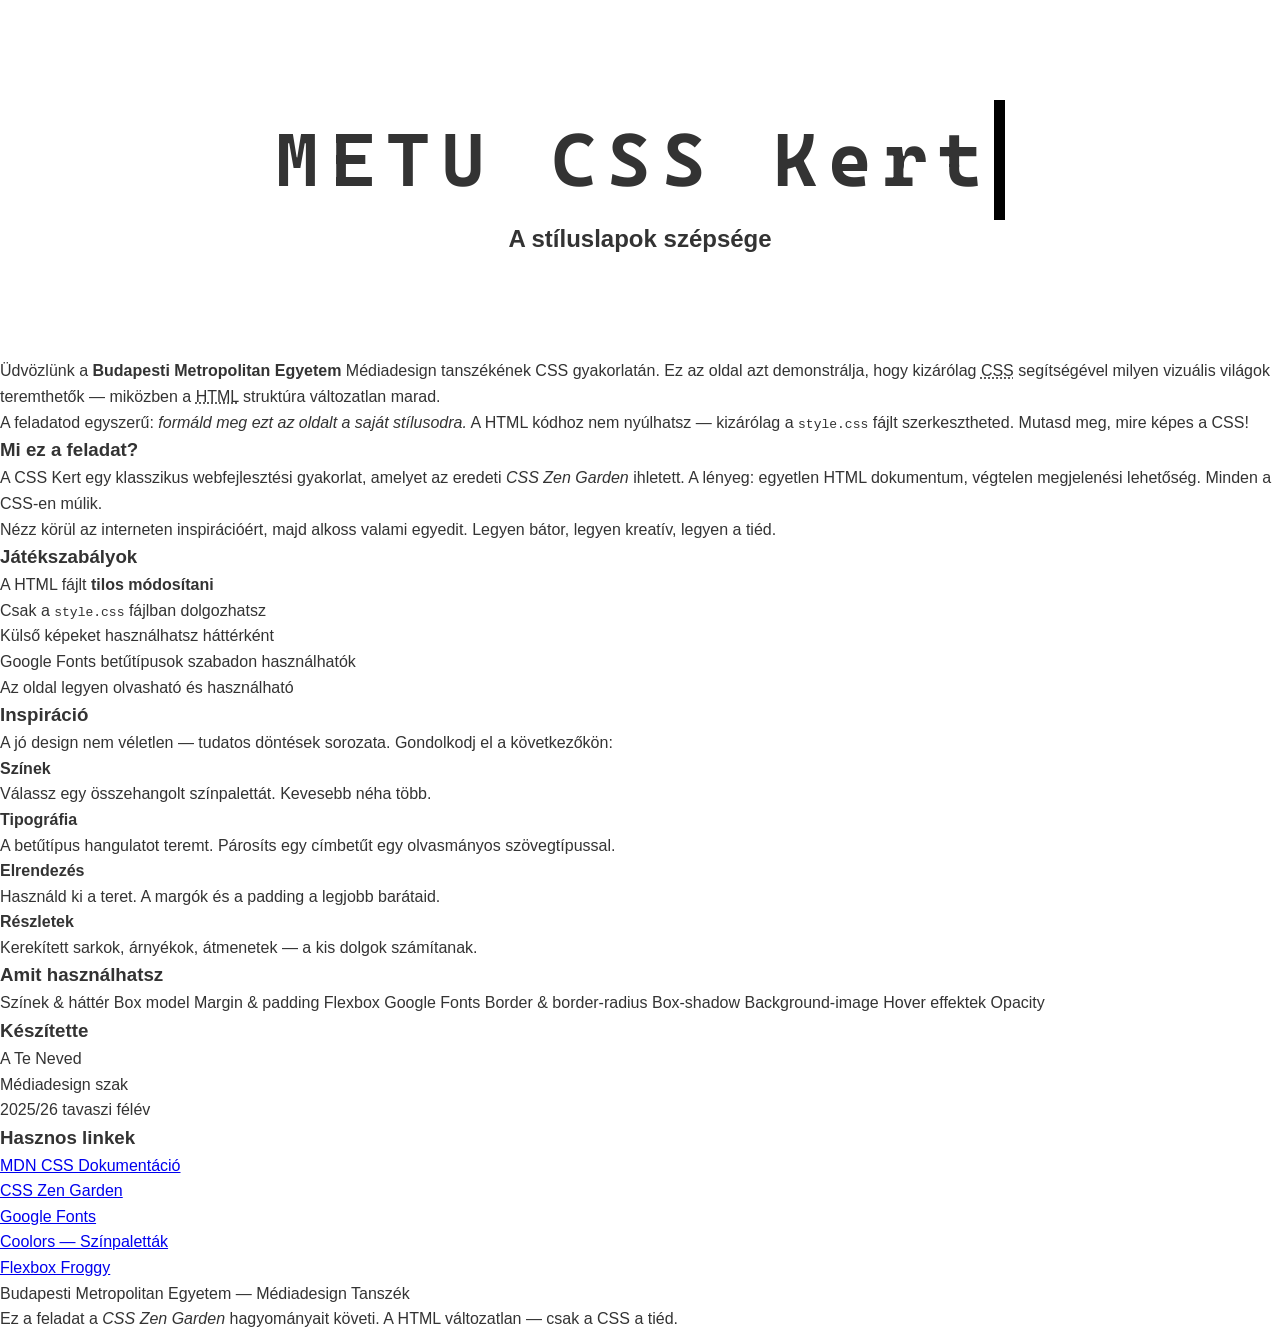
<file: index.html>
<!DOCTYPE html>
<html lang="hu">
<head>
    <meta charset="UTF-8">
    <meta name="viewport" content="width=device-width, initial-scale=1.0">
    <title>METU CSS Kert — A CSS szépsége</title>
    <link rel="stylesheet" href="style.css">
</head>
<body id="metu-css-kert">

    <div class="oldal-keret">

        <!-- FEJLÉC -->
        <header class="fejlec" role="banner">
            <h1 class="fooldal-cim">METU <span class="kiemeles">CSS</span> Kert</h1>
            <h2 class="alcim">A stíluslapok szépsége</h2>
        </header>

        <!-- BEVEZETŐ SZEKCIÓ -->
        <section class="bevezeto" id="intro">
            <div class="bevezeto-szoveg">
                <p>Üdvözlünk a <strong>Budapesti Metropolitan Egyetem</strong> Médiadesign tanszékének CSS gyakorlatán. Ez az oldal azt demonstrálja, hogy kizárólag <abbr title="Cascading Style Sheets">CSS</abbr> segítségével milyen vizuális világok teremthetők — miközben a <abbr title="HyperText Markup Language">HTML</abbr> struktúra változatlan marad.</p>
                <p>A feladatod egyszerű: <em>formáld meg ezt az oldalt a saját stílusodra.</em> A HTML kódhoz nem nyúlhatsz — kizárólag a <code>style.css</code> fájlt szerkesztheted. Mutasd meg, mire képes a CSS!</p>
            </div>
        </section>

        <!-- FŐ TARTALOM -->
        <main class="tartalom" role="main">

            <!-- MI EZ? -->
            <article class="kartya" id="mi-ez">
                <h3 class="kartya-cim">Mi ez a feladat?</h3>
                <p>A CSS Kert egy klasszikus webfejlesztési gyakorlat, amelyet az eredeti <cite>CSS Zen Garden</cite> ihletett. A lényeg: egyetlen HTML dokumentum, végtelen megjelenési lehetőség. Minden a CSS-en múlik.</p>
                <p>Nézz körül az interneten inspirációért, majd alkoss valami egyedit. Legyen bátor, legyen kreatív, legyen a tiéd.</p>
            </article>

            <!-- SZABÁLYOK -->
            <article class="kartya" id="szabalyok">
                <h3 class="kartya-cim">Játékszabályok</h3>
                <ul class="szabaly-lista">
                    <li class="szabaly">A HTML fájlt <strong>tilos módosítani</strong></li>
                    <li class="szabaly">Csak a <code>style.css</code> fájlban dolgozhatsz</li>
                    <li class="szabaly">Külső képeket használhatsz háttérként</li>
                    <li class="szabaly">Google Fonts betűtípusok szabadon használhatók</li>
                    <li class="szabaly">Az oldal legyen olvasható és használható</li>
                </ul>
            </article>

            <!-- INSPIRÁCIÓ -->
            <article class="kartya" id="inspiracio">
                <h3 class="kartya-cim">Inspiráció</h3>
                <p>A jó design nem véletlen — tudatos döntések sorozata. Gondolkodj el a következőkön:</p>
                <div class="inspiracio-racsozat">
                    <div class="inspiracio-elem" id="szinek">
                        <h4>Színek</h4>
                        <p>Válassz egy összehangolt színpalettát. Kevesebb néha több.</p>
                    </div>
                    <div class="inspiracio-elem" id="tipografia">
                        <h4>Tipográfia</h4>
                        <p>A betűtípus hangulatot teremt. Párosíts egy címbetűt egy olvasmányos szövegtípussal.</p>
                    </div>
                    <div class="inspiracio-elem" id="elrendezes">
                        <h4>Elrendezés</h4>
                        <p>Használd ki a teret. A margók és a padding a legjobb barátaid.</p>
                    </div>
                    <div class="inspiracio-elem" id="reszletek">
                        <h4>Részletek</h4>
                        <p>Kerekített sarkok, árnyékok, átmenetek — a kis dolgok számítanak.</p>
                    </div>
                </div>
            </article>

            <!-- TECHNOLÓGIÁK -->
            <article class="kartya" id="technologiak">
                <h3 class="kartya-cim">Amit használhatsz</h3>
                <div class="tech-lista">
                    <span class="tech-badge">Színek &amp; háttér</span>
                    <span class="tech-badge">Box model</span>
                    <span class="tech-badge">Margin &amp; padding</span>
                    <span class="tech-badge">Flexbox</span>
                    <span class="tech-badge">Google Fonts</span>
                    <span class="tech-badge">Border &amp; border-radius</span>
                    <span class="tech-badge">Box-shadow</span>
                    <span class="tech-badge">Background-image</span>
                    <span class="tech-badge">Hover effektek</span>
                    <span class="tech-badge">Opacity</span>
                </div>
            </article>

        </main>

        <!-- OLDALSÁV -->
        <aside class="oldalsav" role="complementary">

            <div class="szerzo-info">
                <h3 class="oldalsav-cim">Készítette</h3>
                <p class="szerzo-nev">A Te Neved</p>
                <p class="szerzo-szak">Médiadesign szak</p>
                <p class="szerzo-ev">2025/26 tavaszi félév</p>
            </div>

            <div class="hasznos-linkek">
                <h3 class="oldalsav-cim">Hasznos linkek</h3>
                <nav role="navigation">
                    <ul class="link-lista">
                        <li><a href="https://developer.mozilla.org/en-US/docs/Web/CSS" class="kulso-link">MDN CSS Dokumentáció</a></li>
                        <li><a href="https://csszengarden.com/" class="kulso-link">CSS Zen Garden</a></li>
                        <li><a href="https://fonts.google.com/" class="kulso-link">Google Fonts</a></li>
                        <li><a href="https://coolors.co/" class="kulso-link">Coolors — Színpaletták</a></li>
                        <li><a href="https://flexboxfroggy.com/" class="kulso-link">Flexbox Froggy</a></li>
                    </ul>
                </nav>
            </div>

        </aside>

        <!-- LÁBLÉC -->
        <footer class="lablec" role="contentinfo">
            <p>Budapesti Metropolitan Egyetem — Médiadesign Tanszék</p>
            <p class="lablec-megjegyzes">Ez a feladat a <cite>CSS Zen Garden</cite> hagyományait követi. A HTML változatlan — csak a CSS a tiéd.</p>
        </footer>

    </div>

</body>
</html>
</file>
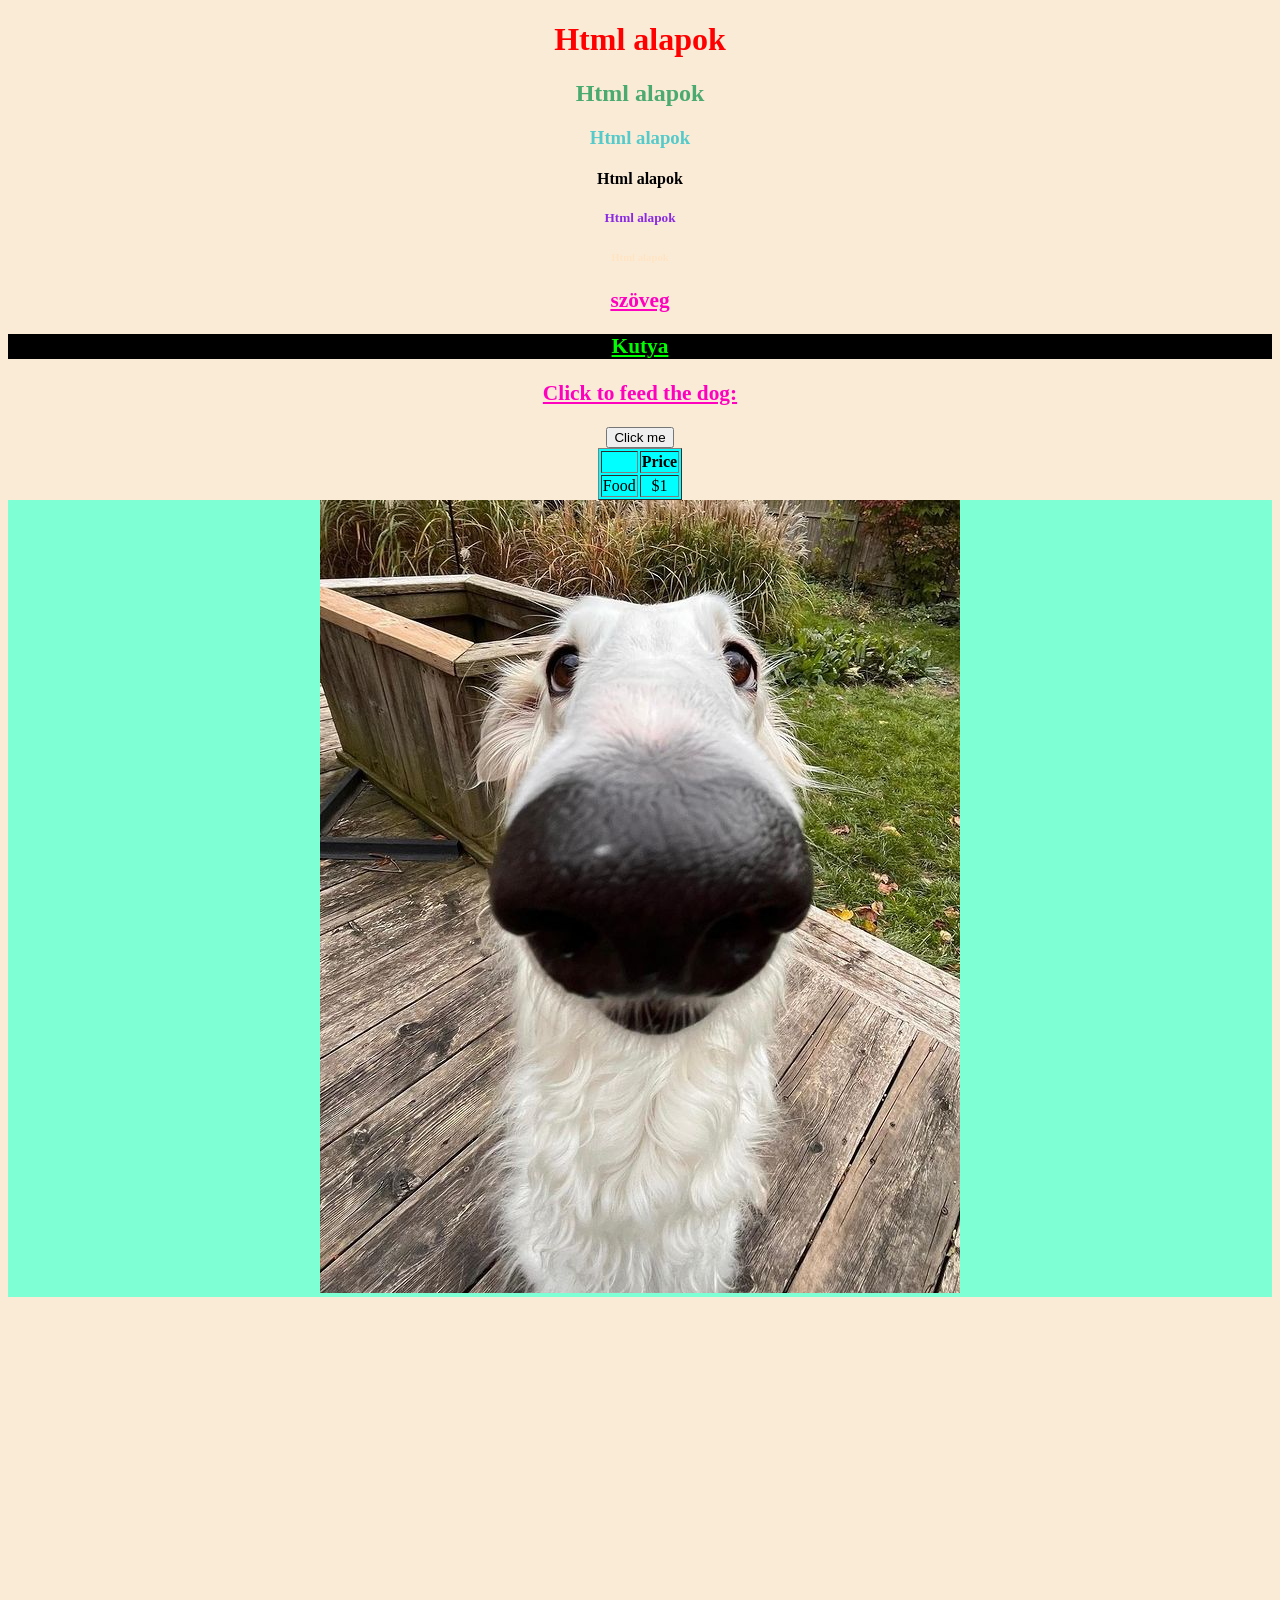
<file: korábbi/index.html>
<!DOCTYPE html>
<html lang="hu">
<head>
    <meta charset="UTF-8">
    <meta name="viewport" content="width=device-width, initial-scale=1.0">
    <title>Document</title>
    <style>
        body{
            background-color: antiquewhite;
            text-align: center;
        }
        h1{
            color: red;
        }
        h2{
            color: rgb(74, 170, 111);
        }
        h3{
            color: rgb(84, 202, 202);
        }
        h4{ 
            color: black;
        }
        h5{
            color: blueviolet;
        }
        h6{
            color: bisque;
        }
        p{
            color: rgb(255, 0, 191);
            font-size: 16pt;
            text-decoration: underline;
            font-weight: bold;
        }
        table{
            background-color: aqua;
         
        }
        p.dog{
            color: rgb(0, 255, 0);
            background-color: black;
        }git add .
        div{
            display: block;
        }

        div.dogpicture{
            width: 100%;
            background-color: aquamarine;
        
        }

        div.tablazat{
            width: 100%;
            align-items: center;
        }
    </style>
</head>
<body>
    <h1>Html alapok</h1>
    <h2>Html alapok</h2>
    <h3>Html alapok</h3>
    <h4>Html alapok</h4>
    <h5>Html alapok</h5>
    <h6>Html alapok</h6>
    <p>szöveg</p>
    <p class="dog"> Kutya </p>
    
    <p>Click to feed the dog:</p>
    
    <button>Click me</button>
    
    <div class="tablazat">
         <table border="1" align="center">
            <tr>
                <th></th>
                <th>Price</th>
            </tr>
            <tr>
                <td>Food</td>
                <td>$1</td>
            </tr>
        </table>
    </div>

    <div class="dogpicture">
            <img src="dog.png"/>
    </div>

    <div>
    <iframe width="560" height="315" src="https://www.youtube.com/embed/dTSgbztJ7Io?si=q_SD5IVTpel_LGL7" title="YouTube video player" frameborder="0" allow="accelerometer; autoplay; clipboard-write; encrypted-media; gyroscope; picture-in-picture; web-share" referrerpolicy="strict-origin-when-cross-origin" allowfullscreen></iframe>

    </div>

</body>
</html>
</file>
<file: style.css>
/* ============================================
   METU CSS KERT — Starter Stíluslap
   ============================================
   
   Ez a te vásznod! Csak ezt a fájlt szerkesztheted.
   A HTML kódhoz NE NYÚLJ.
   
   Tippek:
   - Használj Google Fonts-ot: https://fonts.google.com/
     Példa: @import url('https://fonts.googleapis.com/css2?family=Poppins:wght@400;700&display=swap');
   - Színpaletta generátor: https://coolors.co/
   - CSS referencia: https://developer.mozilla.org/en-US/docs/Web/CSS
   
   Sok sikert! 🎨
   ============================================ */


/* --- GOOGLE FONTS IMPORTÁLÁS ---
   Cseréld ki a saját választásodra!
   -------------------------------- */
/* @import url('https://fonts.googleapis.com/css2?family=VALASZD+KI&display=swap'); */


@import url('https://fonts.googleapis.com/css2?family=Cascadia+Mono:ital,wght@0,200..700;1,200..700&display=swap');


/* --- ALAP BEÁLLÍTÁSOK --- */
* {
    margin: 0;
    padding: 0;
    box-sizing: border-box;
}

body {
    /* Háttérszín */
    background-color: #ffffff;
    /* Betűtípus */
    font-family: sans-serif;
    /* Betűszín */
    color: #333333;
    /* Sormagasság */
    line-height: 1.6;
}


/* --- OLDAL KERET --- */
.oldal-keret {
    /* Az egész oldal kerete / szélessége */
}


/* --- FEJLÉC --- */
.fejlec {
    /* Háttér, padding, szöveg igazítás */
    width: fit-content;
    margin: 100px auto;
    
    
}

.fooldal-cim {
    /* Főcím stílusa */

    /*border-left: 20px solid rgb(255, 136, 0);*/
    text-align: center;
    width: 5000px;
    margin:100px auto;
    font-size: 75px;
    font-family: "Cascadia Mono", sans-serif;

      overflow: hidden; /* Ensures the content is not revealed until the animation */
  border-right: .15em solid rgb(0, 0, 0); /* The typwriter cursor */
  white-space: nowrap; /* Keeps the content on a single line */
  /*display: inline-block;     /* Csak a tartalom szélességét veszi fel */
    width: fit-content;        /* Biztosítja, hogy ne legyen szélesebb a szövegnél */
    margin: 0 auto;            /* Középre igazítás */
  letter-spacing: .15em; /* Adjust as needed */
  animation: 
    typing 3.5s steps(40, end),
    blink-caret .75s step-end infinite;
}

/* The typing effect */
@keyframes typing {
  from { width: 0 }
  to { width: 100% }
}

/* The typewriter cursor effect */
@keyframes blink-caret {
  from, to { border-color: transparent }
  50% { border-color: rgb(238, 195, 6); }
}

.kiemeles {
    /* A "CSS" szó kiemelése a címben */
}

.alcim {
    /* Alcím stílusa */
    display: flex;
    justify-content: center;
    align-items: center;
    opacity: 1;
	animation-name: fadeInOpacity;
	animation-iteration-count: 1;
	animation-timing-function: ease-in;
	animation-duration: 2s;
}

@keyframes fadeInOpacity {
	0% {
		opacity: 0;
	}
	100% {
		opacity: 1;
	}
}


/* --- BEVEZETŐ --- */
.bevezeto {
    /* A bevezető szekció háttere, padding-ja */
}

.bevezeto-szoveg p {
    /* Bevezető bekezdések */
}


/* --- KÁRTYÁK (a fő tartalom elemei) --- */
.kartya {
    /* Háttér, padding, margin, border, border-radius, box-shadow */
}

.kartya-cim {
    /* Kártya címek stílusa */
}

/* --- SZABÁLYOK LISTA --- */
.szabaly-lista {
    /* Lista stílus (list-style, padding) */
}

.szabaly {
    /* Egyes szabály elemek */
}


/* --- INSPIRÁCIÓ RÁCS --- */
.inspiracio-racsozat {
    /* Használj flexbox-ot a 4 elem elrendezéséhez!
       display: flex;
       flex-wrap: wrap;
       gap: ...;
    */
}

.inspiracio-elem {
    /* Egyes inspiráció kártyák */
}

.inspiracio-elem h4 {
    /* Inspiráció alcímek */
}


/* --- TECHNOLÓGIA BADGE-EK --- */
.tech-lista {
    /* Flexbox elrendezés a badge-ekhez */
}

.tech-badge {
    /* Kis címkék stílusa: háttér, padding, border-radius */
}


/* --- OLDALSÁV --- */
.oldalsav {
    /* Oldalsáv háttere, pozíciója */
}

.oldalsav-cim {
    /* Oldalsáv címek */
}

.szerzo-nev {
    /* Szerző neve — írd át a CSS-ben is ha akarod kiemelni */
}


/* --- LINKEK --- */
.link-lista {
    /* Link lista stílus */
}

.kulso-link {
    /* Link stílus: szín, text-decoration */
}

.kulso-link:hover {
    /* Hover effekt a linkekre */
}


/* --- LÁBLÉC --- */
.lablec {
    /* Lábléc háttér, padding, szöveg */
}

.lablec-megjegyzes {
    /* Kis megjegyzés a láblécben */
}


/* --- EXTRA: Hover effektek, átmenetek ---
   Próbálj ki transition-öket!
   Példa:
   .kartya {
       transition: transform 0.3s ease;
   }
   .kartya:hover {
       transform: scale(1.02);
   }
   ---------------------------------------- */
</file>
